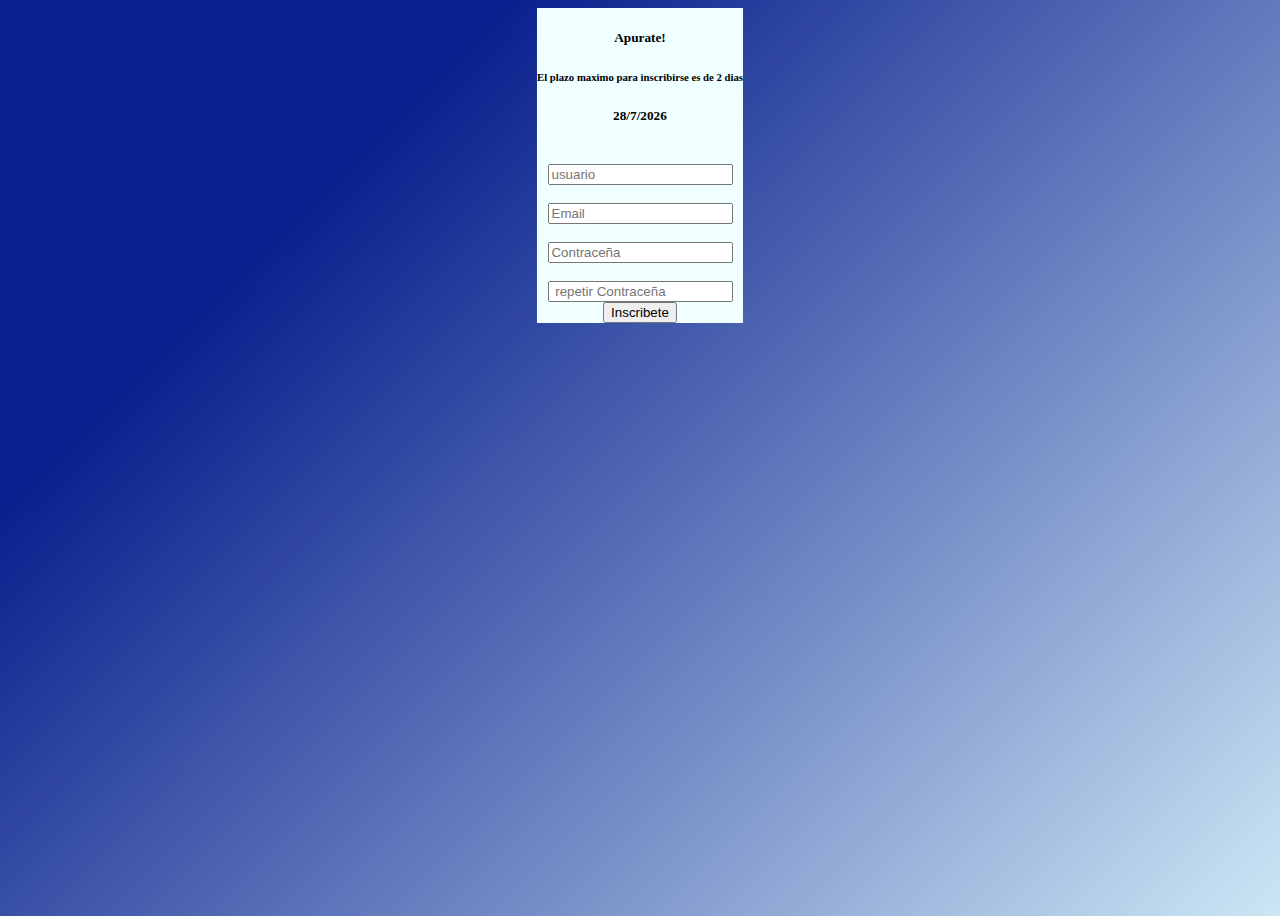
<file: index.html>
<!DOCTYPE html>
<html lang="en">

<head>
  <meta charset="UTF-8">
  <meta http-equiv="X-UA-Compatible" content="IE=edge">
  <meta name="viewport" content="width=device-width, initial-scale=1.0">
  <link href="https://cdn.jsdelivr.net/npm/bootstrap@5.0.2/dist/css/bootstrap.min.css" rel="stylesheet"
    integrity="sha384-EVSTQN3/azprG1Anm3QDgpJLIm9Nao0Yz1ztcQTwFspd3yD65VohhpuuCOmLASjC" crossorigin="anonymous">
  <link rel="stylesheet" href="./assets/css/style.css">

  <title>Fundacion Dar+</title>
</head>

<body>
  <div class="container">
    <div class="row" id="card_inscripcion_padre">
          <div class="col-6 mt-5"   id="card_inscripcion">

              <div class="card-body">
                
                <form action="#" id="form_inscribete">
                  <h5 class="card-title">Apurate!</h5>
                <h6> El plazo maximo para inscribirse es de 2 dias </h6>
                <h5 id="fecha">30/12/2023</h5>
                <div>
                  <label for="username"></label><br>
                  <input type="text" id="username" placeholder="usuario" class="username">
                </div>
                <div>
                  <label for="email"></label><br>
                  <input type="email" id="email" placeholder="Email">
                </div>
                <div>
                  <label for="password"></label><br>
                  <input type="password" id="password" placeholder="Contraceña">
                </div>
                <div>
                  <label for="password_2"></label><br>
                  <input type="password" id="password_2" placeholder=" repetir Contraceña">
                </div>
                <button type="submit" class="btn btn-primary mt-5">Inscribete</button>
              </form>
            </div>
          </div>
    </div>
  </div>



  <script src="https://cdn.jsdelivr.net/npm/bootstrap@5.0.2/dist/js/bootstrap.bundle.min.js"
    integrity="sha384-MrcW6ZMFYlzcLA8Nl+NtUVF0sA7MsXsP1UyJoMp4YLEuNSfAP+JcXn/tWtIaxVXM"
    crossorigin="anonymous"></script>


  <script src="./dar.js"></script>
</body>

</html>
</file>
<file: assets/css/style.css>
body{
    
    background: linear-gradient(135deg, rgb(9, 31, 141) 23%, rgb(204, 230, 245) 100%); 
    background-repeat: no-repeat;
    background-size: cover;
    height: 100vh;
    
}

/* para centrar el formulario con css */
#card_inscripcion_padre{
    position:relative;
}


#card_inscripcion{
    background-color: azure;
    color: black;
    text-align: center;
   
}

#card_inscripcion{
   position: absolute;
    left: 50%;
    transform: translate(-50%)
}
</file>
